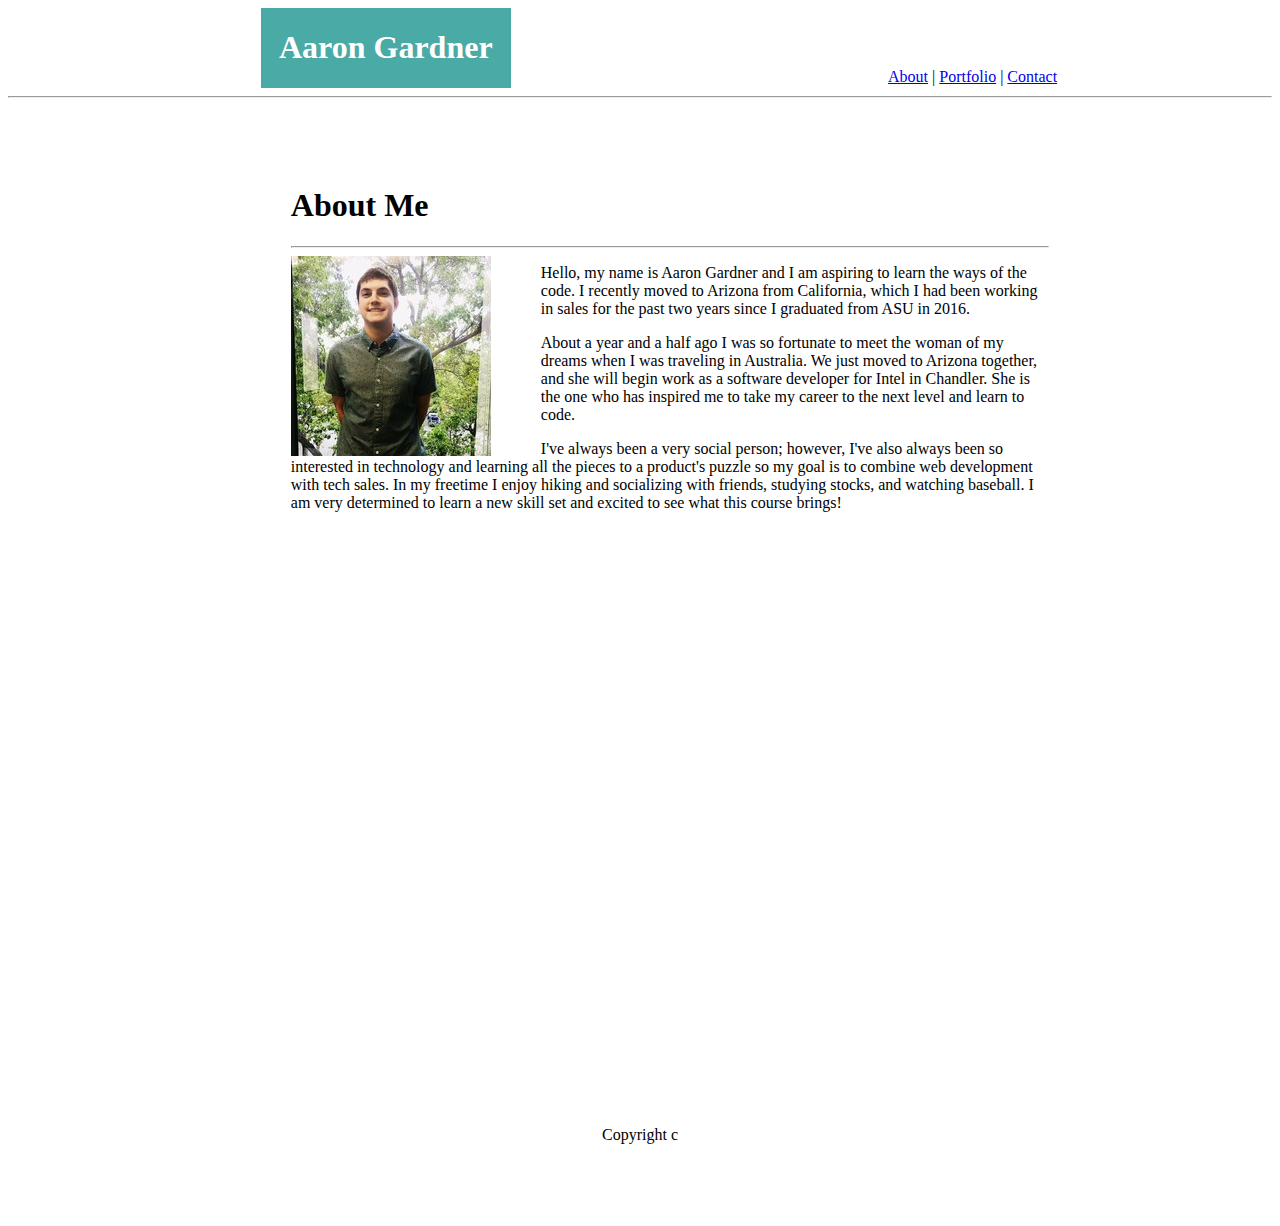
<file: index.html>
<!DOCTYPE html>
<html>
    <head>
        <meta name="viewport" content="width=device-width, initial-scale=1">
        <meta charset="UTF-8">
        <link rel="stylesheet" type="text/css" href="assets/css/style.css">
    </head>
    <body>
        <header>
            <aside>
                <h1>Aaron Gardner</h1>
            </aside>
            <div id="right">
                <a href="index.html">About</a> |
                <a href="portfolio.html">Portfolio</a> |
                <a href="contact.html">Contact</a>
            </div>
        </header>
        <hr>
        <div id="background">
            <div id="whitebox">
                <h1>
                    About Me
                </h1>
                <hr>
                <photo>
                    <img src="assets/images/0.jpg">
                </photo>
                <p>Hello, my name is Aaron Gardner and I am aspiring to learn the ways of the code. I recently moved to Arizona from California, which I had been working in sales for the past two years since I graduated from ASU in 2016.</p>
                <p>About a year and a half ago I was so fortunate to meet the woman of my dreams when I was traveling in Australia. We just moved to Arizona together, and she will begin work as a software developer for Intel in Chandler. She is the one who has inspired me to take my career to the next level and learn to code.</p>
                <p>I've always been a very social person; however, I've also always been so interested in technology and learning all the pieces to a product's puzzle so my goal is to combine web development with tech sales. In my freetime I enjoy hiking and socializing with friends, studying stocks, and watching baseball. I am very determined to learn a new skill set and excited to see what this course brings!</p>
            </div>
        </div>
        <footer>
            <a>Copyright c</a>
        </footer>
    </body>
</html>
</file>
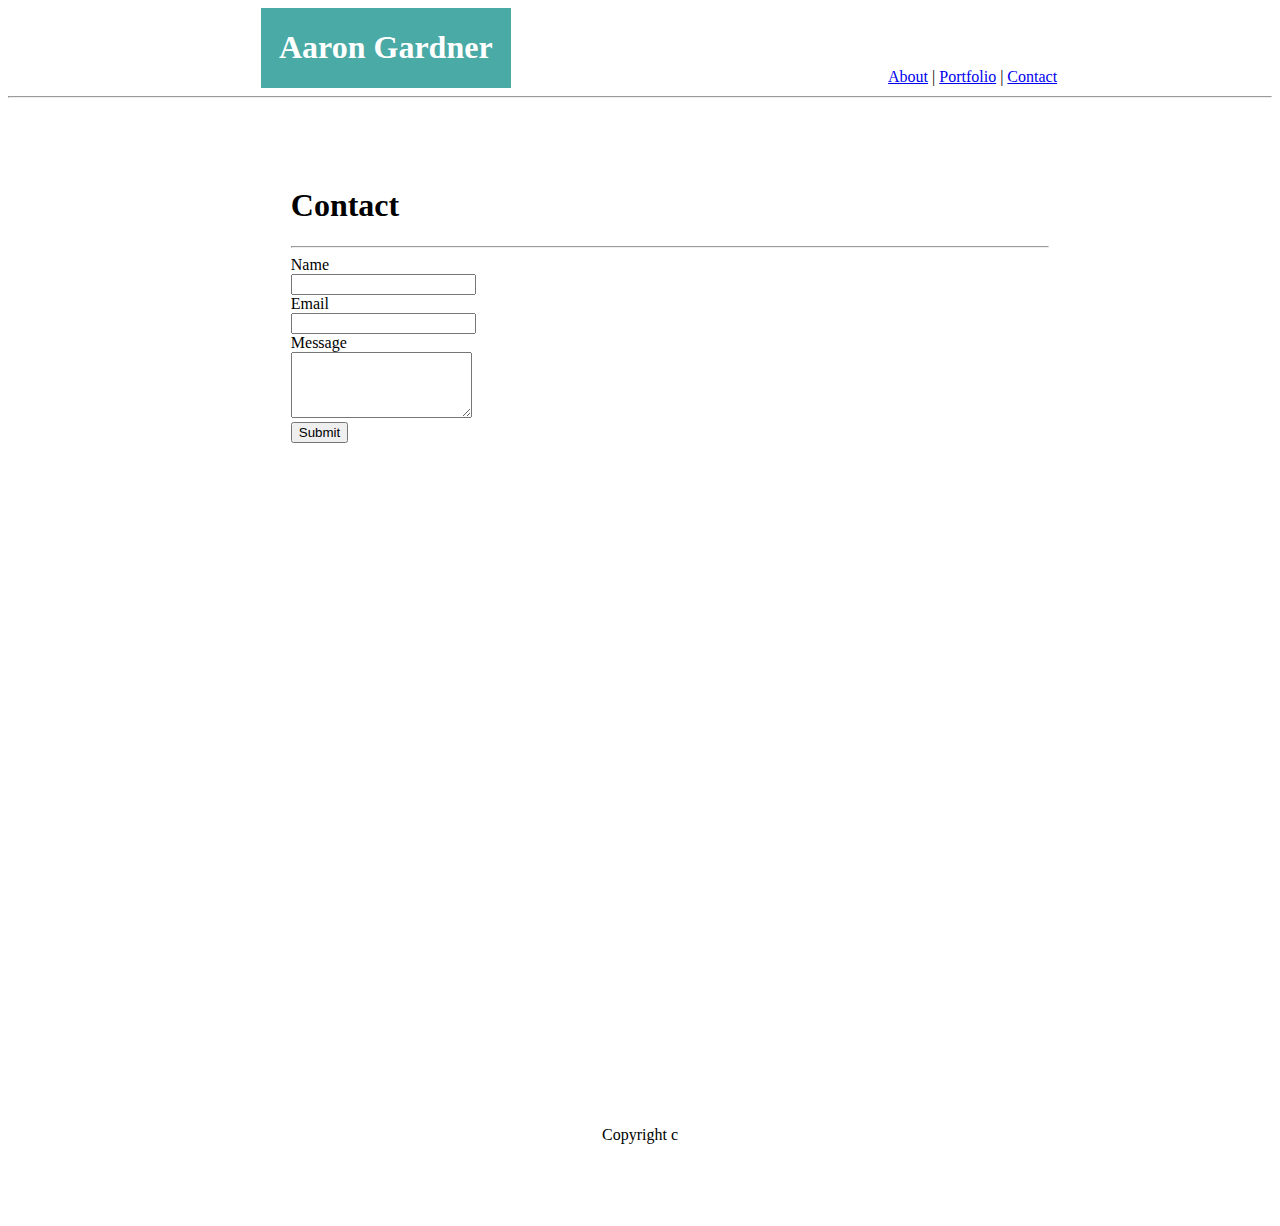
<file: contact.html>
<!DOCTYPE html>
<html>
    <head>
        <meta name="viewport" content="width=device-width, initial-scale=1">
        <meta charset="UTF-8">
        <link rel="stylesheet" href="assets/css/style.css">
    </head>
    <body>
        <header>
            <aside>
                <h1>Aaron Gardner</h1>
            </aside>
            <div id="right">
                <a href="index.html">About</a> |
                <a href="portfolio.html">Portfolio</a> |
                <a href="contact.html">Contact</a>
            </div>
        </header>
        <hr>
        <div id="background">
            <div id="whitebox">
                <!-- create a FORM here. Google how to create a form -->
                <h1>
                    Contact
                </h1>
                <hr>
                <label>Name</label><br/>
                <input type="text" name="name"><br/>
                <label>Email</label><br/>
                <input type="email" name="email"><br/>
                <label>Message</label><br/>
                <textarea rows="4"></textarea><br/>
                <button type="button">Submit</button>
            </div>
        </div>
        <footer>
            <a>Copyright c</a>
        </footer>
    </body>
</html>
</file>
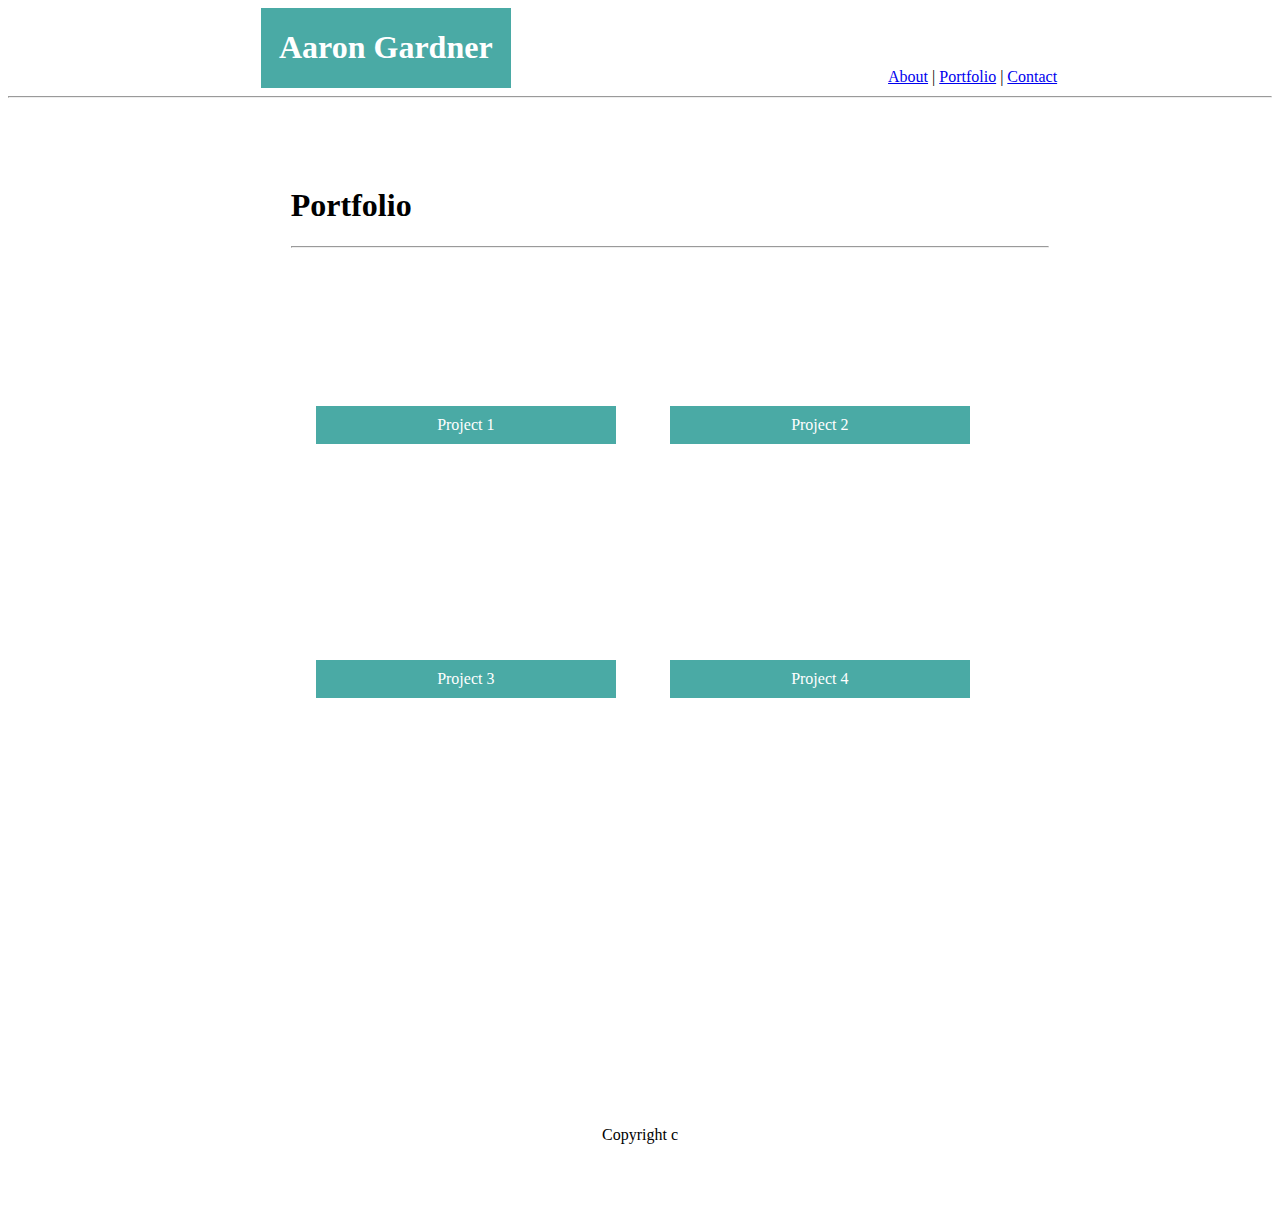
<file: portfolio.html>
<!DOCTYPE html>
<html>
    <head>
        <meta name="viewport" content="width=device-width, initial-scale=1">
        <meta charset="UTF-8">
        <link rel="stylesheet" href="assets/css/style.css">
    </head>
    <body>
        <header>
            <aside>
                <h1>Aaron Gardner</h1>
            </aside>
            <div id="right">
                    <a href="index.html">About</a> |
                    <a href="portfolio.html">Portfolio</a> |
                    <a href="contact.html">Contact</a>
            </div>
        </header>
        <hr>
        <div id="background">
            <div id="whitebox">
                <h1>
                    Portfolio
                </h1>
                <hr>
                <!-- Create small boxes here -->
                <project style="background: url(http://lorempixel.com/output/food-q-c-640-480-10.jpg);">
                    <div id="ptitle">Project 1</div>
                </project>
                <project style="background: url(http://lorempixel.com/output/food-q-c-640-480-9.jpg);">
                    <div id="ptitle">Project 2</div>
                </project>
                <project style="background: url(http://lorempixel.com/output/food-q-c-640-480-5.jpg);">
                    <div id="ptitle">Project 3</div>
                </project>
                <project style="background: url(http://lorempixel.com/output/food-q-c-640-480-1.jpg);">
                    <div id="ptitle">Project 4</div>
                </project>
            </div>
        </div>
        <footer>
            <a>Copyright c</a>
        </footer>
    </body>
</html>
</file>
<file: assets/css/style.css>
html{
    height: 960px;
}
body{
    height: 100%;
}
header {
    background: #fff;
    clear: both;
    overflow: auto;
    height: 80px;
}

aside {
    float: left;
    width: 250px;
    margin-left: 20%;
    height: 80px;
    background: #4aaaa5;
    color: #fff;
    text-align: center;
}

#right {
    float: right;
    margin-right: 17%;
    margin-top: 60px;
}

#background {
    background: url("https://www.toptal.com/designers/subtlepatterns/patterns/papyrus.png");
    width: 100%;
    height: 100%;
    clear: both;
    overflow: auto;
    padding: 30px;
    text-align: center;
}

#whitebox{
    background: #fff;
    width: 60%;
    margin: auto;
    overflow: auto;
    padding: 30px;
    display: inline-block;
    text-align: left;
}

photo {
    float: left;
    width: 200px;
    height: 200px;
    background: transparent;
    padding-right: 50px;
}

footer {
    text-align: center;
    height: 100px;
}

project {
    width: 300px;
    height: 200px;
    background: #ccc;
    overflow: auto;
    margin: auto;
    display: inline-block;
    clear: both;
    margin: 25px;
}

#ptitle {
    text-align: center;
    color: #fff;
    background: #4aaaa5;
    overflow: auto;
    padding-top: 10px;
    padding-bottom: 10px;
    margin-top: 125px;
    width: 100%;
    z-index: 5;
}

@media only screen and (max-width: 980px) {

}

@media only screen and (max-width: 768px) {

}

@media only screen and (max-width: 640px) {

}

/* to center ABOUT ME: http://www.tipue.com/blog/center-a-div/ */
</file>
